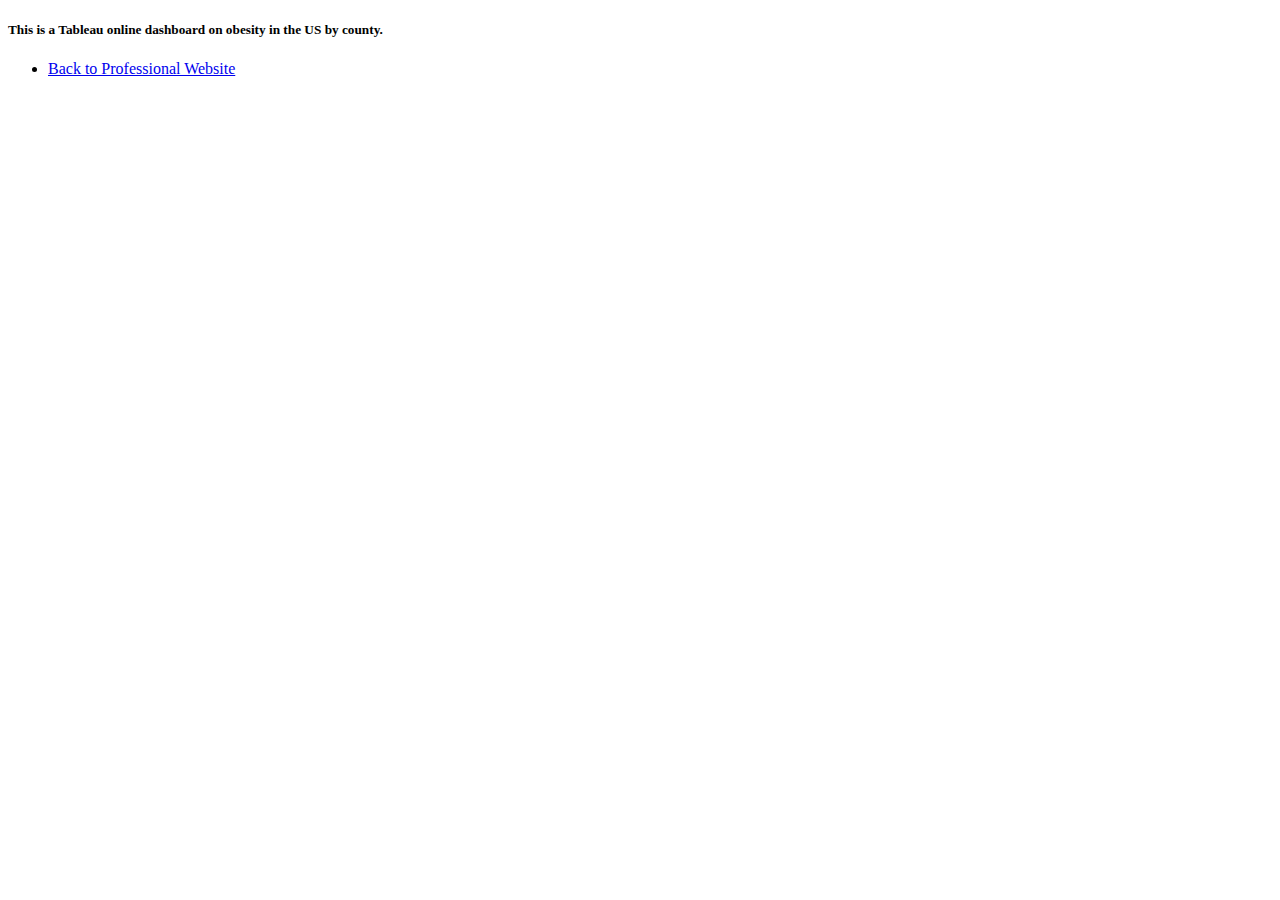
<file: Tab.html>
<!DOCTYPE html>

<html>
    <head>
        <title>Tableau Dashboard Obesety</title>
    </head>
    <body>
            <h5>This is a Tableau online dashboard on obesity in the US by county.</h5>
            <div class='tableauPlaceholder' id='viz1687033604985' style='position: relative'>
                <noscript><a href='#'>
                    <img alt='Is Your County Obese?                            Select your county to see how it compares with other counties in the country                         ' 
                    src='https:&#47;&#47;public.tableau.com&#47;static&#47;images&#47;Ob&#47;ObesitybyCounty_16870335095350&#47;Obesity&#47;1_rss.png' style='border: none' /></a>
                </noscript><object class='tableauViz'  style='display:none;'>
                    <param name='host_url' value='https%3A%2F%2Fpublic.tableau.com%2F' /> 
                    <param name='embed_code_version' value='3' /> 
                    <param name='site_root' value='' />
                    <param name='name' value='ObesitybyCounty_16870335095350&#47;Obesity' />
                    <param name='tabs' value='no' /><param name='toolbar' value='yes' />
                    <param name='static_image' value='https:&#47;&#47;public.tableau.com&#47;static&#47;images&#47;Ob&#47;ObesitybyCounty_16870335095350&#47;Obesity&#47;1.png' /> 
                    <param name='animate_transition' value='yes' />
                    <param name='display_static_image' value='yes' />
                    <param name='display_spinner' value='yes' />
                    <param name='display_overlay' value='yes' />
                    <param name='display_count' value='yes' />
                    <param name='language' value='en-US' />
                    <param name='filter' value='publish=yes' /></object>
            </div>               
                <script type='text/javascript'>            
                    var divElement = document.getElementById('viz1687033604985');              
                    var vizElement = divElement.getElementsByTagName('object')[0];                 
                    if ( divElement.offsetWidth > 800 ) { vizElement.style.width='100%';vizElement.style.height=(divElement.offsetWidth*0.75)+'px';} else if ( divElement.offsetWidth > 500 ) { vizElement.style.width='100%';vizElement.style.height=(divElement.offsetWidth*0.75)+'px';} 
                    else { vizElement.style.width='100%';vizElement.style.height='777px';}                    
                    var scriptElement = document.createElement('script');                    
                    scriptElement.src = 'https://public.tableau.com/javascripts/api/viz_v1.js';                    
                    vizElement.parentNode.insertBefore(scriptElement, vizElement);                
                </script>
<div class="collapse navbar-collapse" id="navbarResponsive">
    <ul class="navbar-nav ms-auto py-4 py-lg-0">
        <li class="nav-item"><a class="nav-link px-lg-3 py-3 py-lg-4" href="index.html">Back to Professional Website</a></li>
    </body>
</html>
</file>
